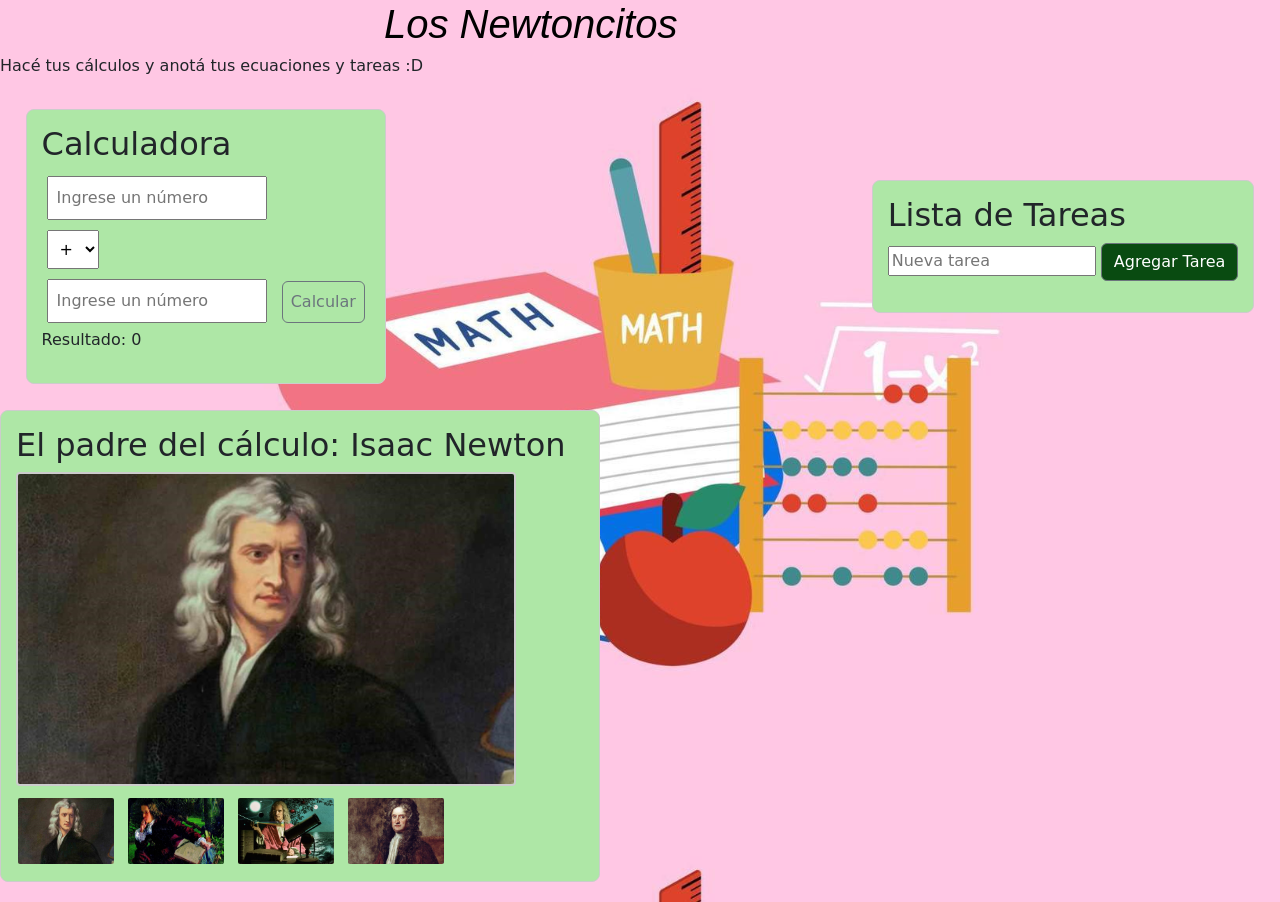
<file: index.html>
<!DOCTYPE html>
<html lang="en">

<head>
    <meta charset="UTF-8">
    <meta name="viewport" content="width=device-width, initial-scale=1.0">
    <title>Los Newtoncitos</title>
    <link rel="stylesheet" href="estilosEvaluativo2.css">
    <link href="https://cdn.jsdelivr.net/npm/bootstrap@5.3.5/dist/css/bootstrap.min.css" rel="stylesheet" integrity="sha384-SgOJa3DmI69IUzQ2PVdRZhwQ+dy64/BUtbMJw1MZ8t5HZApcHrRKUc4W0kG879m7" crossorigin="anonymous">
</head>

<body>

    <!-- título y subtítulo -->

    <header class="titulo">
        <h1>Los Newtoncitos</h1>
    </header>
    
    <h6 class="subtitulo">Hacé tus cálculos y anotá tus ecuaciones y tareas :D</h6>

    <!-- acá junté a la calculadora y a la lista de tareas para tener una mejor organización visual en la página y que no todo se vea como un solitaria columna en scroll-->
    
    <div class="calculadoraLista">

    <!-- calculadora -->

    <section id="calculadora">
        <h2>Calculadora</h2>
        <input id="num1" type="number" placeholder="Ingrese un número">
        <br>
        <select id="operacion">
            <option value="sumar">+</option>
            <option value="restar">-</option>
            <option value="multiplicar">*</option>
            <option value="dividir">/</option>
        </select>
        <br>
        <input id="num2" type="number" placeholder="Ingrese un número">
        <button id="btn-calcular" type="button" class="btn btn-outline-secondary">Calcular</button>
        <p>Resultado: <span id="resultado">0</span></p>
    </section>

    <!-- lista de tareas -->
    <section id="lista-tareas">
        <h2>Lista de Tareas</h2>
        <input id="input-tarea" type="text" placeholder="Nueva tarea">
        <button id="btn-agregar-tarea" type="button" class="btn btn-outline-secondary">Agregar Tarea</button>
        <ul id="lista-de-tareas"></ul>
    </section>
</div>
    <!-- imágenes -->
    <section id="galeria">
        <h2>El padre del cálculo: Isaac Newton</h2>
        <img id="imagen-principal" src="isaac0.jpg" alt="Isaac Newton">
        <div id="miniaturas">
            <img class="miniatura" src="isaac0.jpg" alt="Isaac Newton">
            <img class="miniatura" src="isaac1.jpg" alt="Isaac Newton Joven">
            <img class="miniatura" src="isaac2.jpg" alt="Isaac Newton Estudioso">
            <img class="miniatura" src="isaac3.jpg" alt="Isaac Newton últimos años de vida">
        </div>
    </section>

    <script src="script2evaluativo.js"></script>
    <script src="https://cdn.jsdelivr.net/npm/bootstrap@5.3.5/dist/js/bootstrap.bundle.min.js" integrity="sha384-k6d4wzSIapyDyv1kpU366/PK5hCdSbCRGRCMv+eplOQJWyd1fbcAu9OCUj5zNLiq" crossorigin="anonymous"></script>
</body>
</file>
<file: estilosEvaluativo2.css>
body {
    font-family: Arial, sans-serif;
    justify-items: center;
    background-image: url(fondo.jpg);
    background-size: contain;
  }
  
.titulo {
    text-align: center;
    font-style: oblique;
    font-family: Verdana, Geneva, Tahoma, sans-serif;
    color: #000000;
    display: flex;
    margin: 0;
    
    background-size: 58%; 
    padding-left: 30%;
    padding-right: 30%;
  }

  section {
    background-color: #aee7a6;
    border: 1px solid #ccc;
    border-radius: 8px;
    padding: 15px;
    margin-bottom: 20px;
  }
  
  h2 {
    margin-top: 0;
  }

  .calculadoraLista {
    display: flex;
    justify-content: space-between;
    align-items: center;
  }
  
  /* Calculadora */

  #calculadora{
    display: block;
    margin: 2%;
  }
  #calculadora input, #calculadora select, #calculadora button {
    padding: 8px;
    margin: 5px;
    font-size: 1rem;
  }
  
  #btn-calcular {
    transition: background-color 0.3s;
  }
  
  #btn-calcular:hover {
    background-color: #0a470c;
    color: #fff;
  }
  
  /* Lista de tareas */

  #lista-tareas {
    max-width: 400px;
    margin: 2%;
    flex-direction: column;
    justify-content: flex-end;
  }
  
  #lista-de-tareas {
    padding-left: 0;
  }

  #lista-de-tareas li {
    background-color: #e9e9e9;
    margin: 5px 0;
    padding: 8px;
    display: flex;
    align-items: center;
    border-radius: 4px;
    transition: background-color 0.3s;
  }
  
  #lista-de-tareas li:hover {
    background-color: #bdbdbd;
  }
  
#btn-agregar-tarea {
    color: #fff;
    background-color: #094b11;  
}


  #lista-de-tareas li.completed span {
    text-decoration: line-through;
    color: #7e7e7e;
  }
  
  #lista-de-tareas li input[type="checkbox"] {
    margin-right: 10px;
  }
  
  #lista-de-tareas li button {
    margin-left: auto;
    padding: 5px 10px;
    cursor: pointer;
    background-color: #0c4e17;
    color: white;
    border: none;
    border-radius: 3px;
    transition: background-color 0.3s;
  }
  
  #lista-de-tareas li button:hover {
    background-color: #ff0000;
  }
  
  /* Galería */
  
  #galeria {
    max-width: 600px;
  }
  
  #imagen-principal {
    width: 100%;
    max-width: 500px;
    height: auto;
    display: block;
    margin-bottom: 10px;
    border: 2px solid #ccc;
    border-radius: 4px;
  }
  
  #miniaturas {
    display: flex;
    gap: 10px;
  }
  
  #miniaturas img {
    width: 100px;
    height: auto;
    cursor: pointer;
    border: 2px solid transparent;
    border-radius: 4px;
    transition: transform 0.2s, border-color 0.2s;
  }
  
  #miniaturas img:hover {
    transform: scale(1.1);
    border-color: #043306;
  }
</file>
